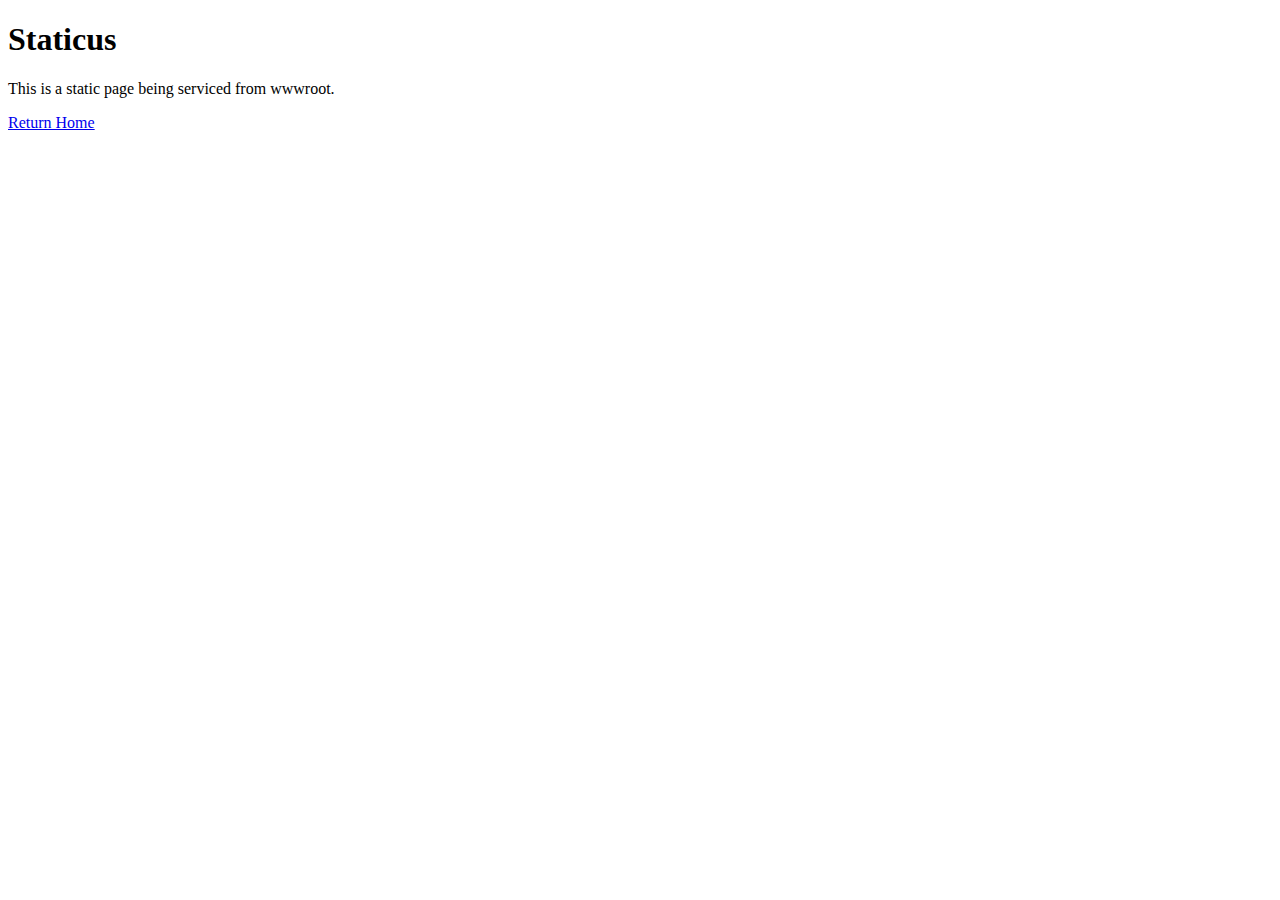
<file: AspNetCore1/wwwroot/Staticus/index.html>
﻿<!DOCTYPE html>
<html>
<head>
    <meta charset="utf-8" />
    <title>Staticus</title>
</head>
<body>
  <h1>Staticus</h1>
  <p>This is a static page being serviced from wwwroot.</p>

  <a href="/">Return Home</a>
</body>
</html>
</file>
